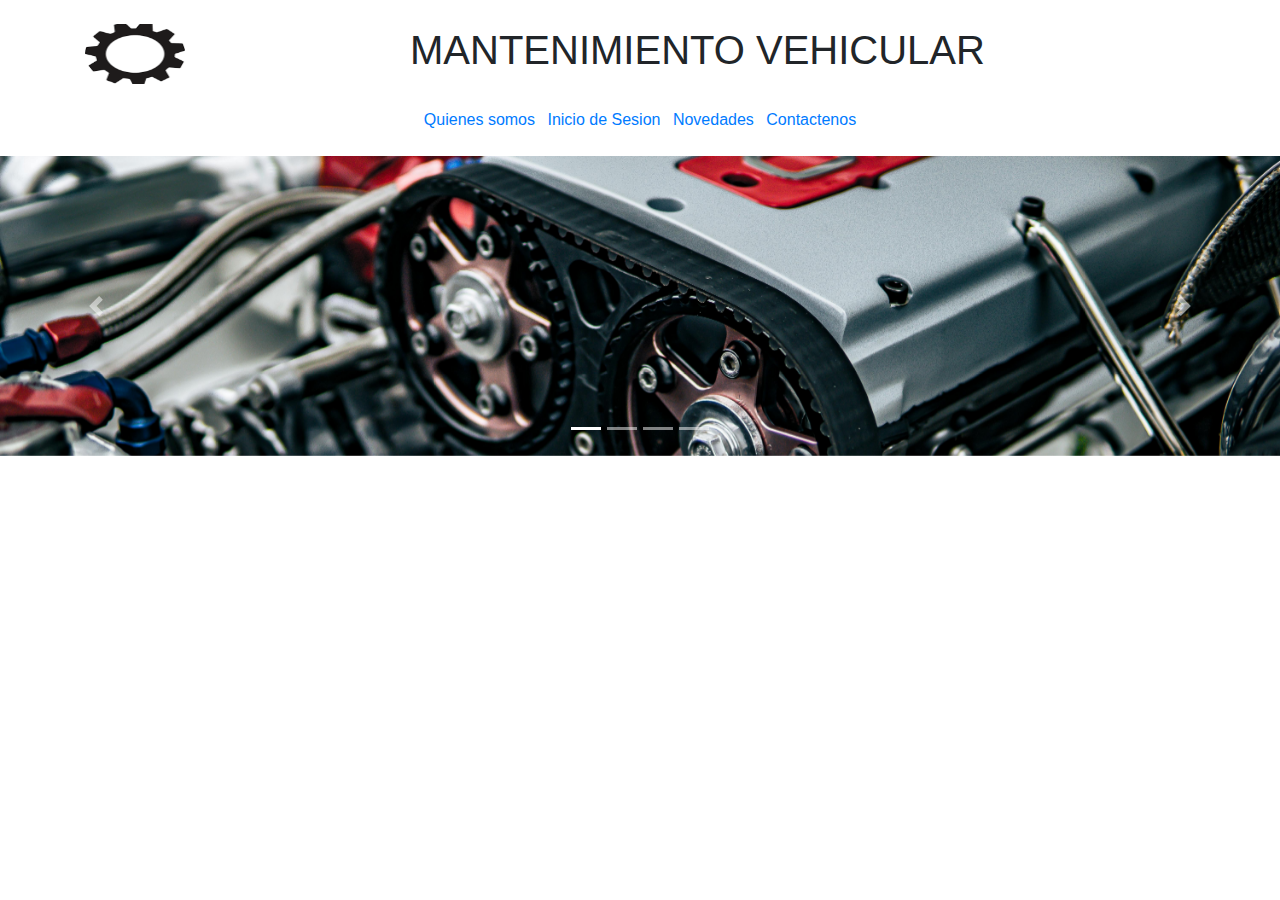
<file: index.html>
<!DOCTYPE html>
<html lang="en">
<head>
    <meta charset="UTF-8">
    <meta name="viewport" content="width=device-width, initial-scale=1.0">
    <title>CARAPP</title>
    <!-- Bootstrap CSS -->
    <link href="https://stackpath.bootstrapcdn.com/bootstrap/4.5.2/css/bootstrap.min.css" rel="stylesheet">
    <style>
        /* Estilo para el logo */
        .logo {
            max-height: 60px; /* Ajusta la altura máxima del logo */
        }

        /* Reducir la altura del carrusel */
        .carousel-item img {
            max-height: 300px; /* Cambia esta altura según lo que necesites */
            object-fit: cover; /* Asegura que la imagen ocupe el espacio sin deformarse */
            width: 100%;
        }

        /* Estilo para la cabecera */
        .header {
            display: flex;
            align-items: center;
            justify-content: space-between;
        }

        .title {
            margin-left: 15px;
            flex-grow: 1;
        }
    </style>
</head>
<body>

    <!-- Contenedor para el logo y el título -->
    <div class="container my-4">
        <div class="header">
            <!-- Logo a la izquierda -->
            <img src="img/logo.png"  width="100" height="200" alt="Logo de la página" class="logo">
            <!-- Título centrado -->
            <h1 class="title text-center">MANTENIMIENTO VEHICULAR</h1>
        </div>
    </div>

    <!-- Sección del menú -->
    <div class="text-center my-4">
        <ul class="list-inline">
            <li class="list-inline-item"><a href="#">Quienes somos</a></li>
            <li class="list-inline-item"><a href="iniciosesion.html">Inicio de Sesion</a></li>
            <li class="list-inline-item"><a href="#">Novedades</a></li>
            <li class="list-inline-item"><a href="#">Contactenos</a></li>
        </ul>
    </div>

    <!-- Carrusel de imágenes -->
    <div id="carouselExampleIndicators" class="carousel slide" data-ride="carousel">
        <!-- Indicadores del carrusel -->
        <ol class="carousel-indicators">
            <li data-target="#carouselExampleIndicators" data-slide-to="0" class="active"></li>
            <li data-target="#carouselExampleIndicators" data-slide-to="1"></li>
            <li data-target="#carouselExampleIndicators" data-slide-to="2"></li>
            <li data-target="#carouselExampleIndicators" data-slide-to="3"></li>
        </ol>

        <!-- Imágenes del carrusel con altura reducida -->
        <div class="carousel-inner">
            <div class="carousel-item active">
                <img src="img/imagen1.jpg" width="80%"  class="d-block w-100" alt="Imagen 1">
            </div>
            <div class="carousel-item">
                <img src="img/imagen2.jpg" class="d-block w-100" alt="Imagen 2">
            </div>
            <div class="carousel-item">
                <img src="img/imagen3.jpg" class="d-block w-100" alt="Imagen 3">
            </div>
            <div class="carousel-item">
                <img src="img/imagen4.jpg" class="d-block w-100" alt="Imagen 4">
            </div>
        </div>

        <!-- Controles del carrusel -->
        <a class="carousel-control-prev" href="#carouselExampleIndicators" role="button" data-slide="prev">
            <span class="carousel-control-prev-icon" aria-hidden="true"></span>
            <span class="sr-only">Anterior</span>
        </a>
        <a class="carousel-control-next" href="#carouselExampleIndicators" role="button" data-slide="next">
            <span class="carousel-control-next-icon" aria-hidden="true"></span>
            <span class="sr-only">Siguiente</span>
        </a>
    </div>

    <!-- Bootstrap JS y dependencias -->
    <script src="https://code.jquery.com/jquery-3.5.1.slim.min.js"></script>
    <script src="https://cdn.jsdelivr.net/npm/@popperjs/core@2.5.2/dist/umd/popper.min.js"></script>
    <script src="https://stackpath.bootstrapcdn.com/bootstrap/4.5.2/js/bootstrap.min.js"></script>
</body>
</html>
</file>
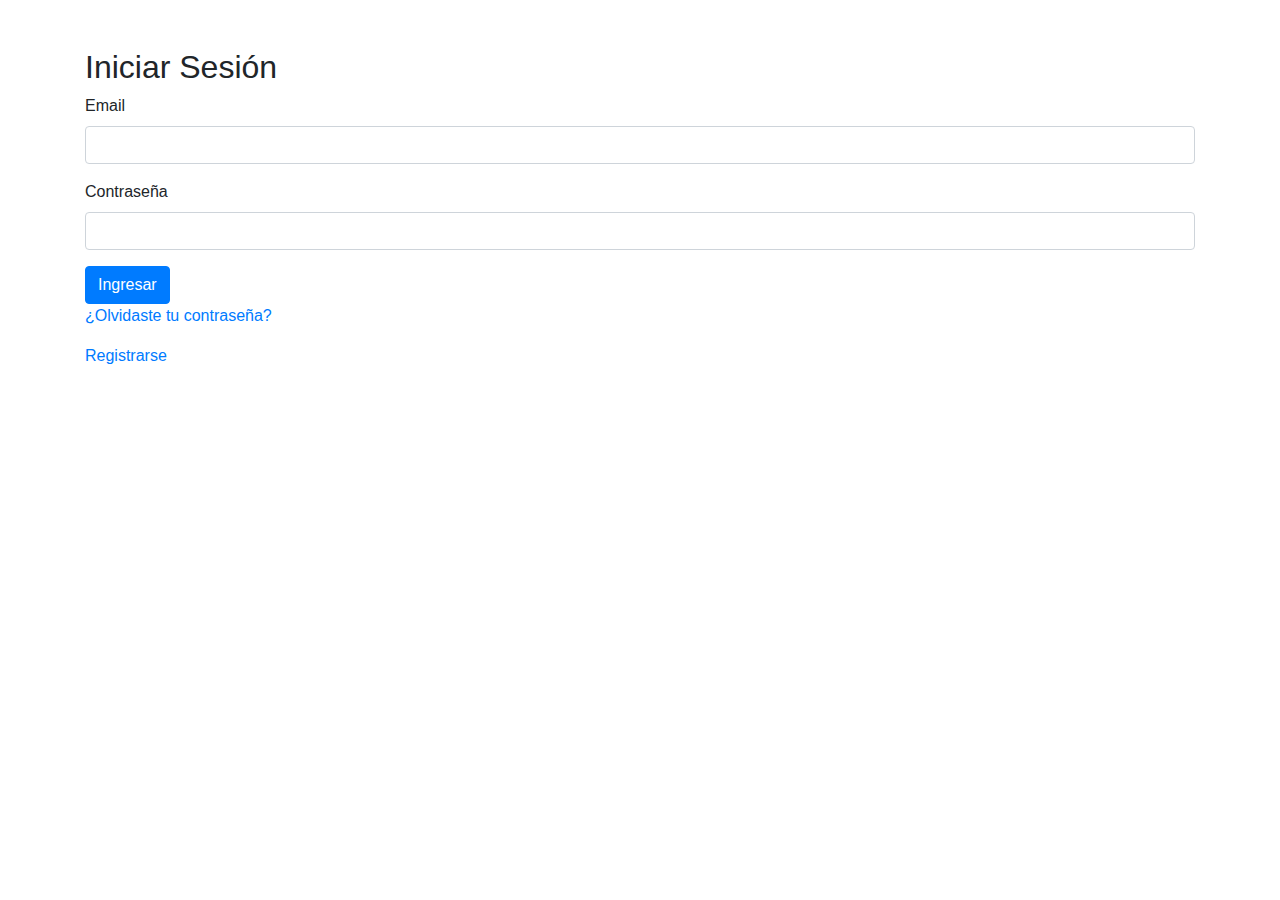
<file: iniciosesion.html>
<!DOCTYPE html>
<html lang="es">
<head>
    <meta charset="UTF-8">
    <meta name="viewport" content="width=device-width, initial-scale=1.0">
    <title>Iniciar Sesión</title>
    <link rel="stylesheet" href="https://stackpath.bootstrapcdn.com/bootstrap/4.5.2/css/bootstrap.min.css">
</head>
<body>
    <div class="container mt-5">
        <h2>Iniciar Sesión</h2>
        <form action="login.php" method="POST">
            <div class="form-group">
                <label for="email">Email</label>
                <input type="email" name="email" class="form-control" required>
            </div>
            <div class="form-group">
                <label for="contrasena">Contraseña</label>
                <input type="password" name="contrasena" class="form-control" required>
            </div>
            <button type="submit" class="btn btn-primary">Ingresar</button>
        </form>
        <p><a href="recuperar_contraseña.php">¿Olvidaste tu contraseña?</a></p>
        <p><a href="registro.html">Registrarse</a></p>
    </div>
</body>
</html>
</file>
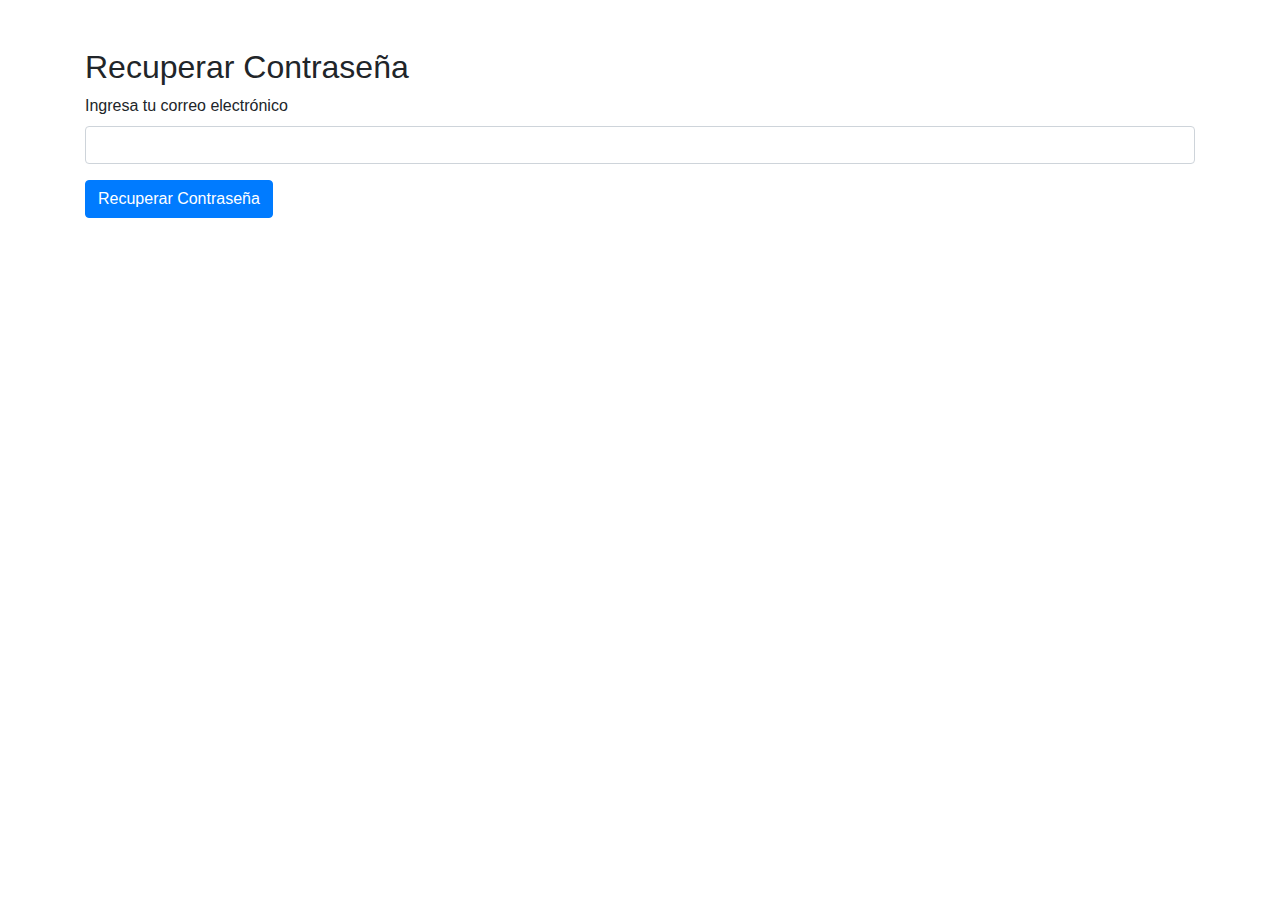
<file: recuperar.html>
<!DOCTYPE html>
<html lang="es">
<head>
    <meta charset="UTF-8">
    <meta name="viewport" content="width=device-width, initial-scale=1.0">
    <title>Recuperar Contraseña</title>
    <link rel="stylesheet" href="https://stackpath.bootstrapcdn.com/bootstrap/4.5.2/css/bootstrap.min.css">
</head>
<body>
    <div class="container mt-5">
        <h2>Recuperar Contraseña</h2>
        <form action="recuperar_contrasena.php" method="POST">
            <div class="form-group">
                <label for="email">Ingresa tu correo electrónico</label>
                <input type="email" name="email" class="form-control" required>
            </div>
            <button type="submit" class="btn btn-primary">Recuperar Contraseña</button>
        </form>
    </div>
</body>
</html>
</file>
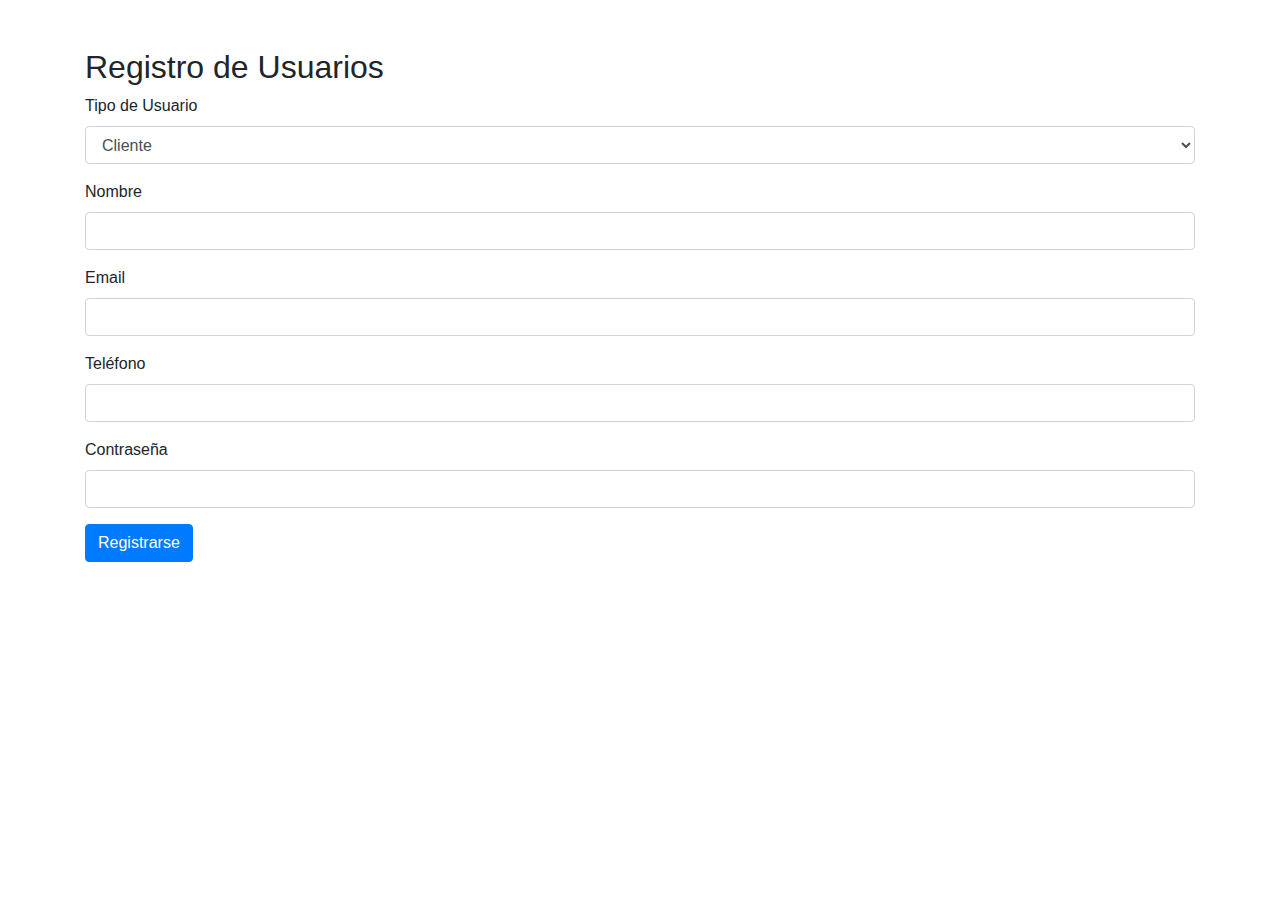
<file: registro.html>
<!DOCTYPE html>
<html lang="es">
<head>
    <meta charset="UTF-8">
    <meta name="viewport" content="width=device-width, initial-scale=1.0">
    <title>Registro de Usuarios</title>
    <link rel="stylesheet" href="https://stackpath.bootstrapcdn.com/bootstrap/4.5.2/css/bootstrap.min.css">
    <script>
        function toggleTallerField() {
            const tipoUsuario = document.querySelector('select[name="tipo"]').value;
            const tallerField = document.getElementById('tallerField');
            tallerField.style.display = tipoUsuario === 'mecanico' ? 'block' : 'none';
        }
    </script>
</head>
<body>
    <div class="container mt-5">
        <h2>Registro de Usuarios</h2>
        <form action="registro.php" method="POST">
            <div class="form-group">
                <label for="tipo">Tipo de Usuario</label>
                <select name="tipo" class="form-control" onchange="toggleTallerField()" required>
                    <option value="cliente">Cliente</option>
                    <option value="mecanico">Mecánico</option>
                </select>
            </div>

            <div class="form-group">
                <label for="nombre">Nombre</label>
                <input type="text" name="nombre" class="form-control" required>
            </div>

            <div class="form-group">
                <label for="email">Email</label>
                <input type="email" name="email" class="form-control" required>
            </div>
            
            <div class="form-group">
                <label for="telefono">Teléfono</label>
                <input type="text" name="telefono" class="form-control">
            </div>
            
            <div class="form-group">
                <label for="contrasena">Contraseña</label>
                <input type="password" name="contrasena" class="form-control" required>
            </div>

            

            <button type="submit" class="btn btn-primary">Registrarse</button>
        </form>
    </div>
</body>
</html>
</file>
